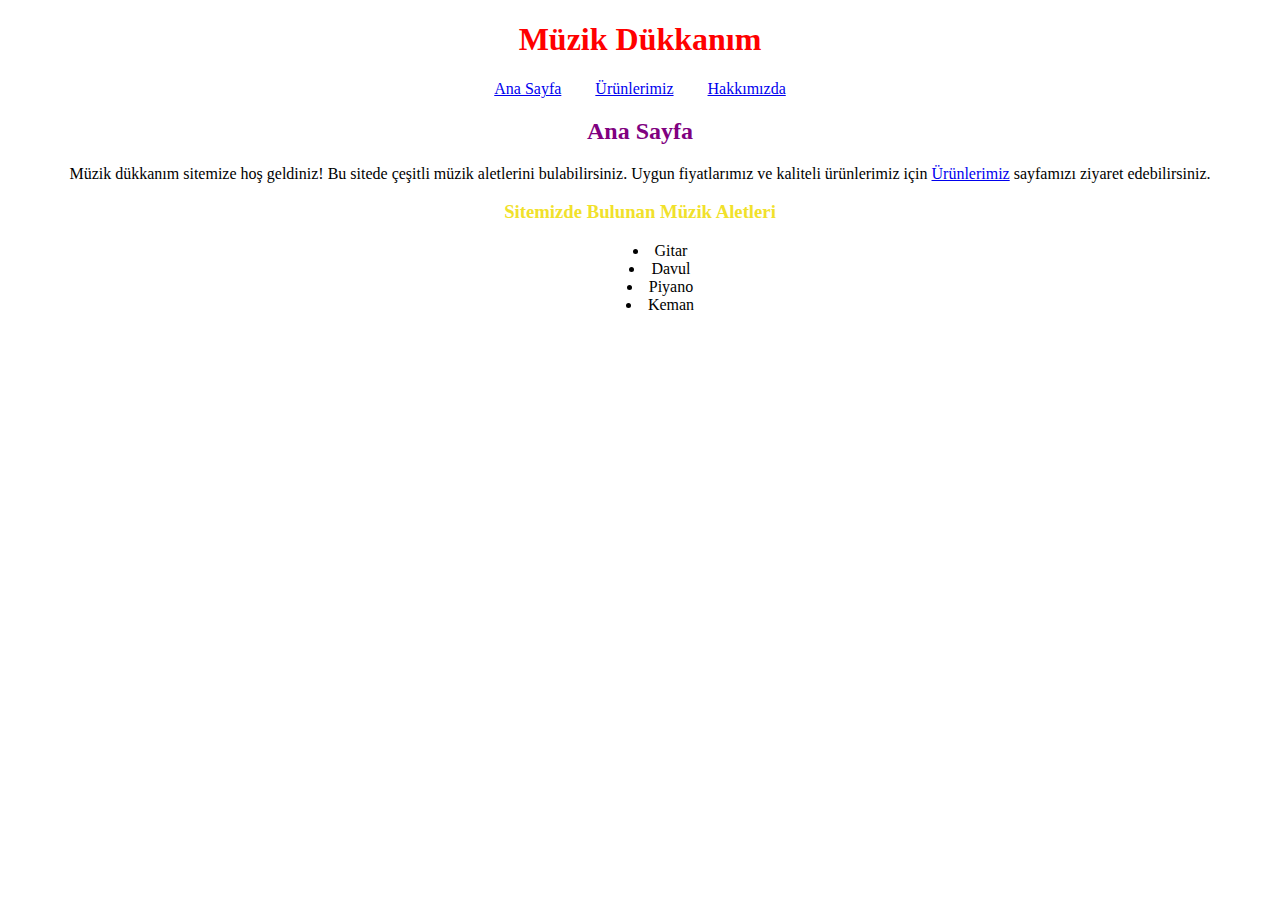
<file: baslangic/css/odev-01/index.html>
<!DOCTYPE html>
<html lang="tr">
<head>
    <meta charset="UTF-8">
    <meta name="viewport" content="width=device-width, initial-scale=1.0">
    <title>Anasayfa</title>
    <link rel="stylesheet" href="style.css">
</head>
<body>
    <header>
        <h1 class="h1">Müzik Dükkanım</h1>
        <nav>
            <a style="margin: 15px;" href="index.html">Ana Sayfa</a>
            <a style="margin: 15px;" href="urunlerimiz.html">Ürünlerimiz</a>
            <a style="margin: 15px;" href="hakkimizda.html">Hakkımızda</a>
        </nav>
    </header>

    <h2 class="h2">Ana Sayfa</h2>
    <p>Müzik dükkanım sitemize hoş geldiniz! Bu sitede çeşitli müzik aletlerini bulabilirsiniz. Uygun fiyatlarımız ve kaliteli ürünlerimiz için <a href="urunlerimiz.html">Ürünlerimiz</a> sayfamızı ziyaret edebilirsiniz.</p>

    <h3 class="h3">Sitemizde Bulunan Müzik Aletleri</h3>
    <ul>
        <li>Gitar</li>
        <li>Davul</li>
        <li>Piyano</li>
        <li>Keman</li>
    </ul>
</body>
</html>
</file>
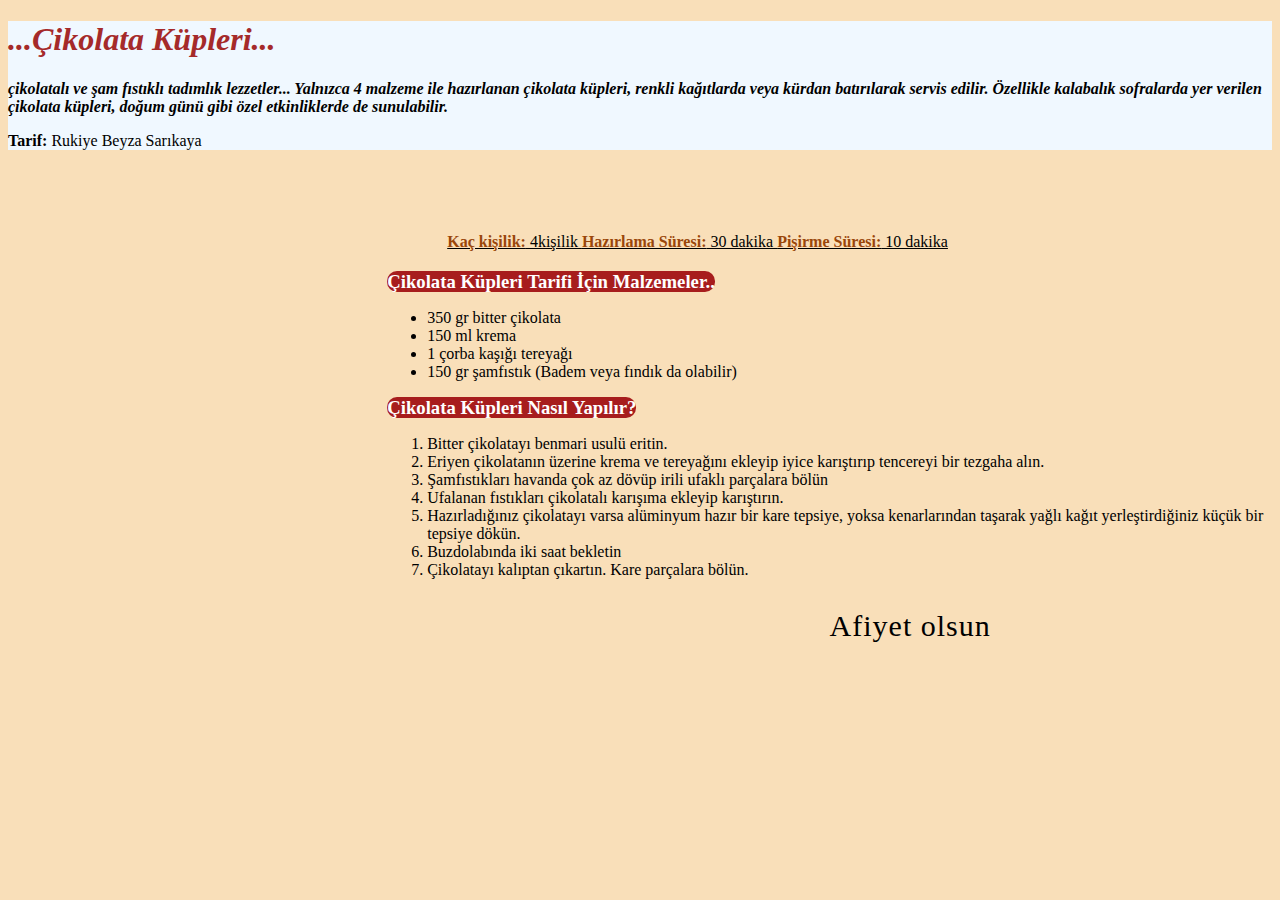
<file: baslangic/html/odev-03/index.html>
<!DOCTYPE html>
<html lang="tr">
<head>
    <meta charset="UTF-8">
    <meta http-equiv="X-UA-Compatible" content="IE=edge">
    <meta name="viewport" content="width=device-width, initial-scale=1.0">
    <title>bolum-sonu-calismasi</title>
    <style>
        body{
            background-color: rgba(245, 205, 146, 0.642)
        }
        nav{
            background-color: aliceblue;
            font-style: italic;
        }
        .p1{
            font-style: normal;
        }
        .heading-2{
            background-color: rgb(167, 29, 29);
            color: white;
            border-style: none;
            border-radius: 10px;
            display: inline;
        }
        .heading-3{
            background-color: rgb(167, 29, 29);
            color: white;
            border-style: none;
            border-radius: 10px;
            display: inline;
        }
        span{
            font-weight: bold;
            color: rgb(154, 70, 10);
        }
        div{
            text-decoration: underline;
            padding: 20px;
            margin-left: 40px;
        }
        article{
            margin-left: 30%;
            margin-top: 5%;
        }
        .p2{
            margin-left: 50%;
            font-size: 30px;
            letter-spacing: 1px;
        }
    </style>
</head>
<body>
    <header>
        <nav>
            <h1 style="color: brown;">...Çikolata Küpleri...</h1>
            <p>
                <b>
                    çikolatalı ve şam fıstıklı tadımlık lezzetler... Yalnızca 4 malzeme ile hazırlanan çikolata küpleri, renkli kağıtlarda veya kürdan batırılarak servis edilir. Özellikle kalabalık sofralarda yer verilen çikolata küpleri, doğum günü gibi özel etkinliklerde de sunulabilir.    
                </b>
            </p>
            <p class="p1">
                <b>
                    Tarif: 
                </b>
                Rukiye Beyza Sarıkaya
            </p>
        </nav>
    </header>

    <section>
        <article>
            <div>
                <span>Kaç kişilik:</span>
                4kişilik
                <span>Hazırlama Süresi:</span>
                30 dakika
                <span>Pişirme Süresi:</span>
                10 dakika
            </div>
            <h3 class="heading-2">Çikolata Küpleri Tarifi İçin Malzemeler..</h3>
            <ul>
                <li>350 gr bitter çikolata</li>
                <li>150 ml krema</li>
                <li>1 çorba kaşığı tereyağı</li>
                <li>150 gr şamfıstık (Badem veya fındık da olabilir)</li>
            </ul>

            <h3 class="heading-3">Çikolata Küpleri Nasıl Yapılır?</h3>
            <ol>
                <li>Bitter çikolatayı benmari usulü eritin.</li>
                <li>Eriyen çikolatanın üzerine krema ve tereyağını ekleyip iyice karıştırıp tencereyi bir tezgaha alın.</li>
                <li>Şamfıstıkları havanda çok az dövüp irili ufaklı parçalara bölün</li>
                <li>Ufalanan fıstıkları çikolatalı karışıma ekleyip karıştırın.</li>
                <li>Hazırladığınız çikolatayı varsa alüminyum hazır bir kare tepsiye, yoksa kenarlarından taşarak yağlı kağıt yerleştirdiğiniz küçük bir tepsiye dökün.</li>
                <li>Buzdolabında iki saat bekletin</li>
                <li>Çikolatayı kalıptan çıkartın. Kare parçalara bölün.</li>
            </ol>
            <p class="p2">Afiyet olsun</p>
        </article>
    </section>
</body>
</html>
</file>
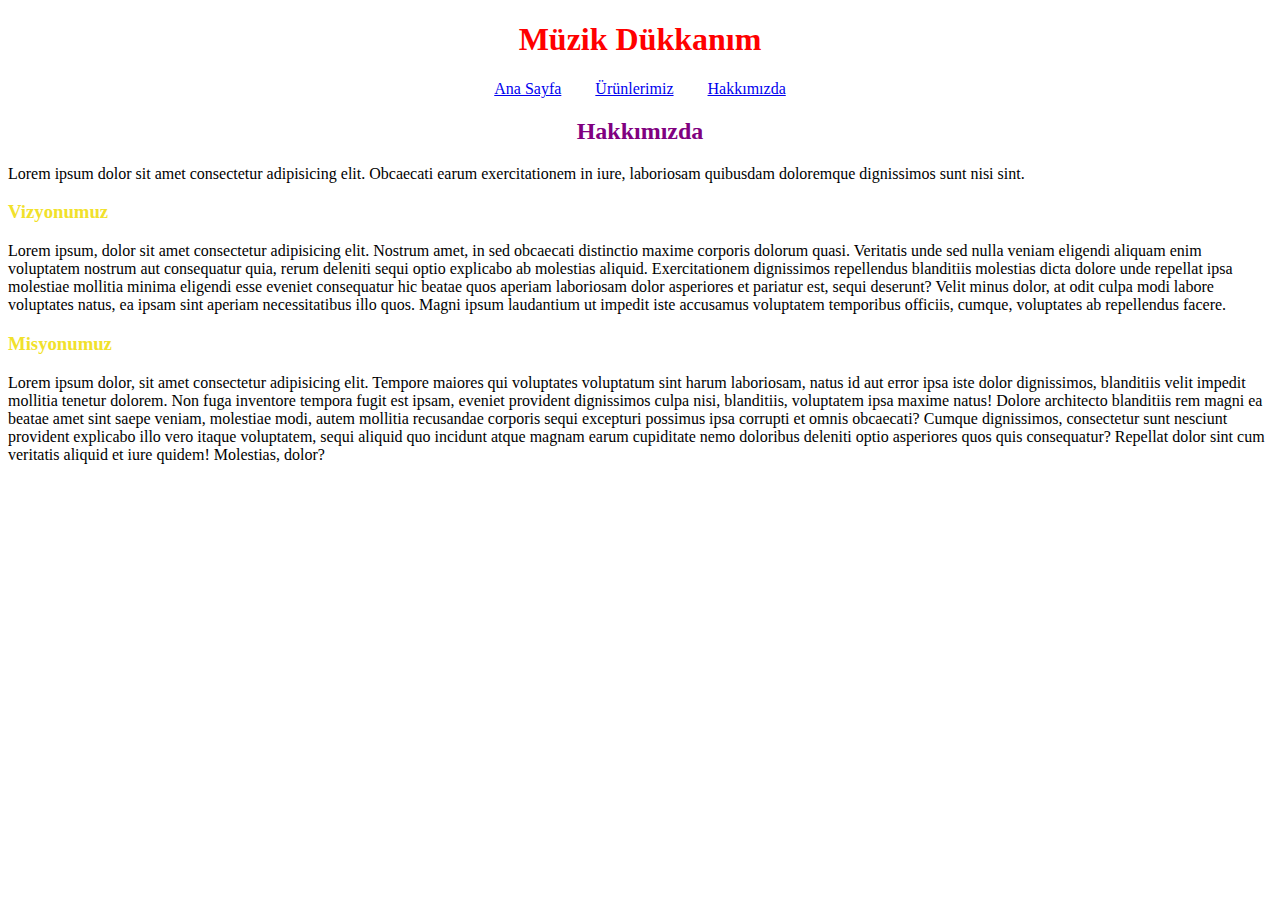
<file: baslangic/css/odev-01/hakkimizda.html>
<!DOCTYPE html>
<html lang="tr">
<head>
    <meta charset="UTF-8">
    <meta name="viewport" content="width=device-width, initial-scale=1.0">
    <link rel="stylesheet" href="style.css">
    <title>Hakkımızda</title>
</head>
<body>
    <header>
        <h1 class="h1">Müzik Dükkanım</h1>
        <nav>
            <a style="margin: 15px;" href="index.html">Ana Sayfa</a>
            <a style="margin: 15px;" href="urunlerimiz.html">Ürünlerimiz</a>
            <a style="margin: 15px;" href="hakkimizda.html">Hakkımızda</a>
        </nav>
    </header>

    <h2 class="h2">Hakkımızda</h2>

    <section style="text-align: left;">
        <p>Lorem ipsum dolor sit amet consectetur adipisicing elit. Obcaecati earum exercitationem in iure, laboriosam quibusdam doloremque dignissimos sunt nisi sint.</p>

        <h3 style="color: rgb(241, 225, 43);">Vizyonumuz</h3>
        <p>Lorem ipsum, dolor sit amet consectetur adipisicing elit. Nostrum amet, in sed obcaecati distinctio maxime corporis dolorum quasi. Veritatis unde sed nulla veniam eligendi aliquam enim voluptatem nostrum aut consequatur quia, rerum deleniti sequi optio explicabo ab molestias aliquid. Exercitationem dignissimos repellendus blanditiis molestias dicta dolore unde repellat ipsa molestiae mollitia minima eligendi esse eveniet consequatur hic beatae quos aperiam laboriosam dolor asperiores et pariatur est, sequi deserunt? Velit minus dolor, at odit culpa modi labore voluptates natus, ea ipsam sint aperiam necessitatibus illo quos. Magni ipsum laudantium ut impedit iste accusamus voluptatem temporibus officiis, cumque, voluptates ab repellendus facere.</p>

        <h3 style="color: rgb(241, 225, 43);">Misyonumuz</h3>
        <p>Lorem ipsum dolor, sit amet consectetur adipisicing elit. Tempore maiores qui voluptates voluptatum sint harum laboriosam, natus id aut error ipsa iste dolor dignissimos, blanditiis velit impedit mollitia tenetur dolorem. Non fuga inventore tempora fugit est ipsam, eveniet provident dignissimos culpa nisi, blanditiis, voluptatem ipsa maxime natus! Dolore architecto blanditiis rem magni ea beatae amet sint saepe veniam, molestiae modi, autem mollitia recusandae corporis sequi excepturi possimus ipsa corrupti et omnis obcaecati? Cumque dignissimos, consectetur sunt nesciunt provident explicabo illo vero itaque voluptatem, sequi aliquid quo incidunt atque magnam earum cupiditate nemo doloribus deleniti optio asperiores quos quis consequatur? Repellat dolor sint cum veritatis aliquid et iure quidem! Molestias, dolor?</p>
    </section>
</body>
</html>
</file>
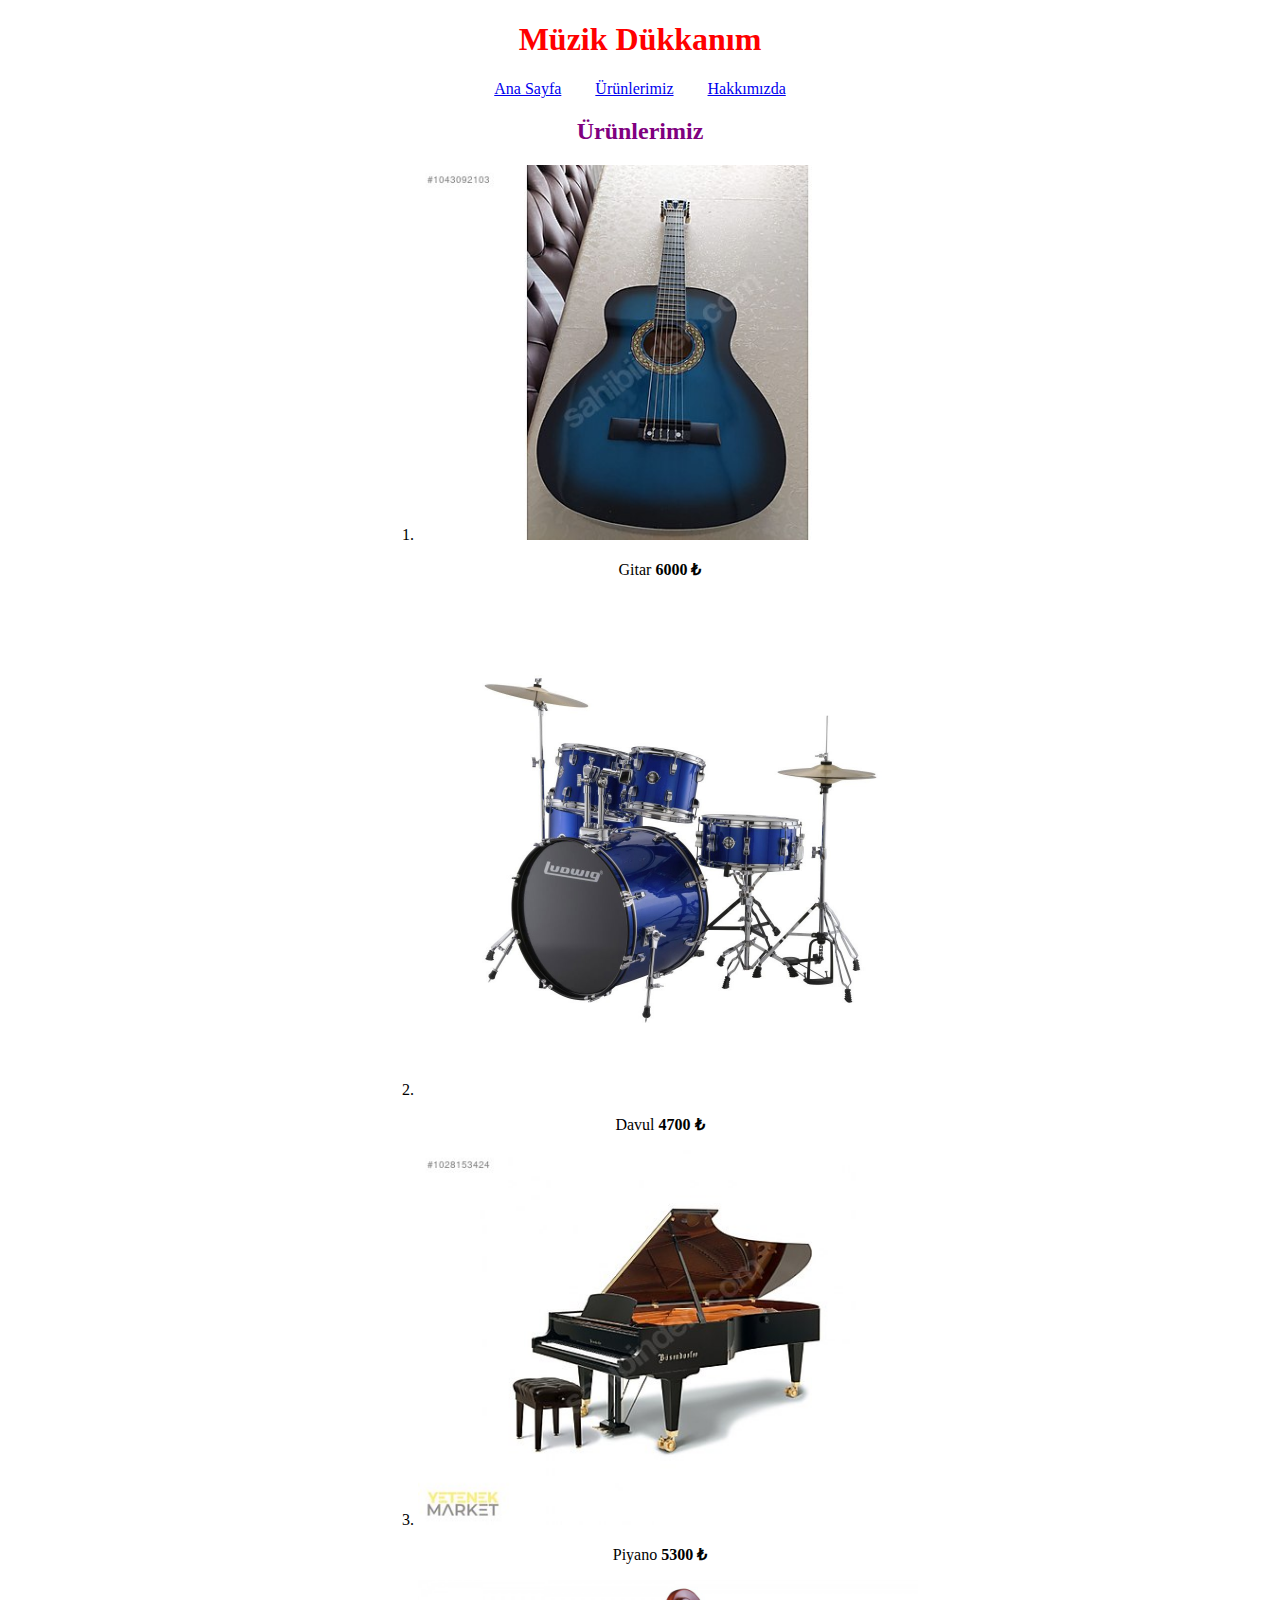
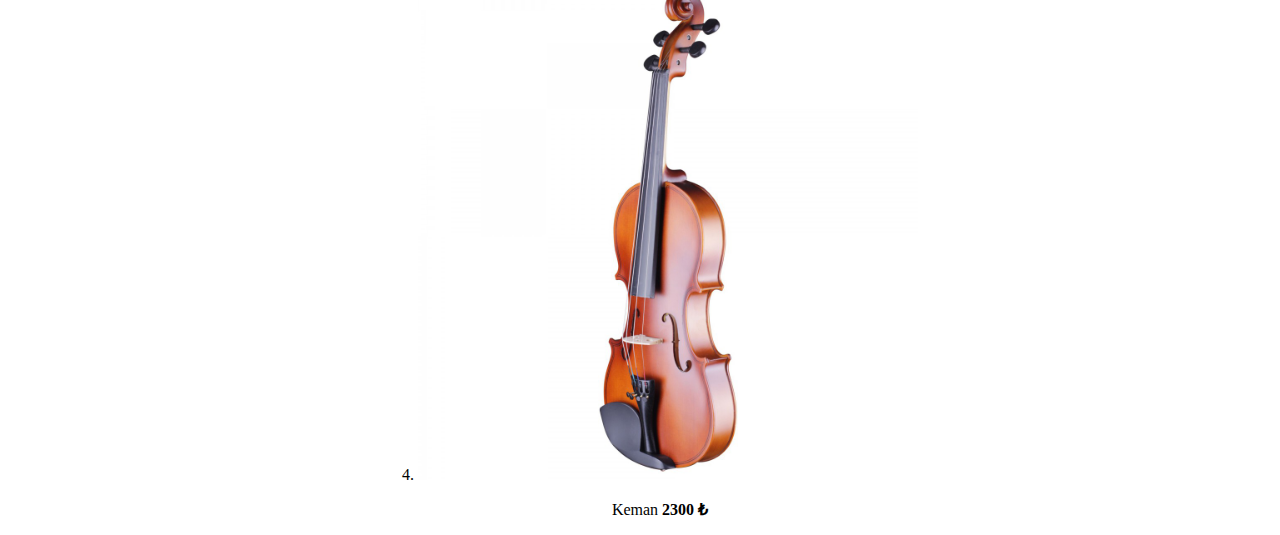
<file: baslangic/css/odev-01/urunlerimiz.html>
<!DOCTYPE html>
<html lang="tr">
<head>
    <meta charset="UTF-8">
    <meta name="viewport" content="width=device-width, initial-scale=1.0">
    <link rel="stylesheet" href="style.css">
    <title>Ürünlerimiz</title>
</head>
<body>
    <header>
        <h1 class="h1">Müzik Dükkanım</h1>
        <nav>
            <a style="margin: 15px;" href="index.html">Ana Sayfa</a>
            <a style="margin: 15px;" href="urunlerimiz.html">Ürünlerimiz</a>
            <a style="margin: 15px;" href="hakkimizda.html">Hakkımızda</a>
        </nav>
    </header>

    <h2 class="h2">Ürünlerimiz</h2>
    <ol>
        <li>
            <img src="img/gitar.jpg" alt="gitar" width="500">
            <p>Gitar <b>6000 ₺</b></p>
        </li>
        <li>
            <img src="img/davul.jpg" alt="davul" width="500">
            <p>Davul <b>4700 ₺</b></p>
        </li>
        <li>
            <img src="img/piyano.jpg" alt="piyano" width="500">
            <p>Piyano <b>5300 ₺</b></p>
        </li>
        <li>
            <img src="img/keman.jpg" alt="keman" width="500">
            <p>Keman <b>2300 ₺</b></p>
        </li>
    </ol>
</body>
</html>
</file>
<file: baslangic/css/odev-01/style.css>
body {
    text-align: center;
    list-style-position: inside;
}

.h1 {
    color: red;
}

.h2 {
    color: purple;
}

.h3 {
    color: rgb(241, 225, 43);
}
</file>
